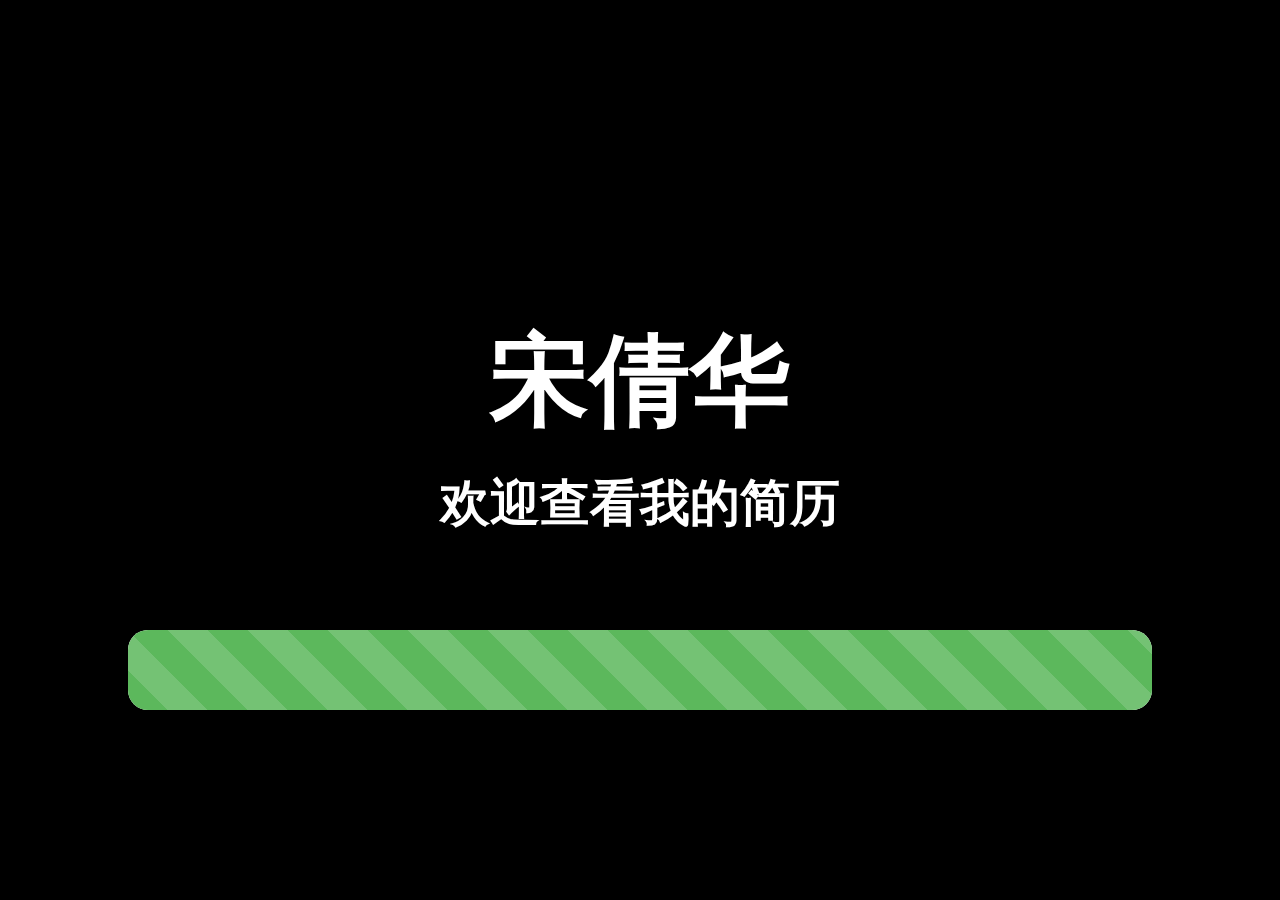
<file: index.html>
<!DOCTYPE html>
<html lang="en">
<head>
    <meta charset="UTF-8">
    <meta name="viewport" content="width=device-width, user-scalable=no, initial-scale=1.0, maximum-scale=1.0, minimum-scale=1.0"/>
    <title></title>
    <link rel="stylesheet" href="css/reset.min.css"/>
    <link rel="stylesheet" href="css/swiper-3.4.2.min.css"/>
    <link rel="stylesheet" href="css/animate.css"/>
    <link rel="stylesheet" href="css/index.css"/>
    <script type="text/javascript">
        let desW=640;
        let winW=document.documentElement.clientWidth;
        document.documentElement.style.fontSize=winW/desW*100+'px';
    </script>
</head>
<body>
<article class="main">
    <section class="loading">
        <div class="load-head">
            <h3>宋倩华</h3>
            <h3>欢迎查看我的简历</h3>
        </div>
        <div class="progress">
            <div class="progress-bar"></div>
        </div>
    </section>
    <section class="message">
        <ul>
            <li class="right">
                <img src="images/head.jpg" alt="head"/>
                <div class="arrow"></div>
                你好，请问贵公司还在招前端开发吗？
            </li>
            <li class="left">
                <img src="images/coin.jpg" alt="head"/>
                <div class="arrow"></div>
                您好，还在招呢。
            </li>
            <li class="left">
                <img src="images/coin.jpg" alt="head"/>
                <div class="arrow"></div>
                如果对我们公司有兴趣的话可以发份简历过来
            </li>
            <li class="right btnMsg">
                <img src="images/head.jpg" alt="head"/>
                <div class="arrow"></div>
                请问贵公司有什么要求吗？
            </li>
            <li class="left">
                <img src="images/coin.jpg" alt="head"/>
                <div class="arrow"></div>
                当然是该会的都会，不该会的也会了
            </li>
            <li class="right">
                <img src="images/coin.jpg" alt="head"/>
                <div class="arrow"></div>
                后面是我的简历，请看下
            </li>
        </ul>
        <div class="keyboard">
            <div class="keyboard-text"></div>
            <div class="keyboard-btn"></div>
        </div>
    </section>
    <section class="cube">
        <ul>
            <li></li>
            <li></li>
            <li></li>
            <li></li>
            <li></li>
            <li></li>
        </ul>
        <div class="cubeTip"></div>
    </section>
    <section class="details">
        <div class="swiper-container">
            <div class="swiper-wrapper">
                <div class="swiper-slide slide1">
                    <dl class="maki">
                        <dt>IT技能</dt>
                        <dd><em>01</em>熟练掌握HTML，CSS，HTML5,CSS3如常见应用：视音频，HTML5地理定位， 能通过百度提供的接口调用百度地图， 能够手写符合w3c标准的页面代码，处理各浏览器兼容问题；</dd>
                        <dd><em>02</em>精通JavaScript、能够使用AJAX获取HTML、JSON等各种形式数据，实现页面的异步加载、完成前后台的数据交互，并可通过JSONP,iframe跨域；</dd>
                        <dd><em>03</em>熟练掌握jQuery、zepto类库，有使用Swiper/Iscroll/Bootstrap等插件开发web端及移动端项目的经历；</dd>
                        <dd><em>04</em>熟悉Vue、React等MVVM模式的前端框架并了解Angular框架，写相关demo经验；</dd>
                        <dd><em>05</em>熟悉Vue、Angular等MVVM模式的前端框架并了解，React javascript库，写相关demo经验；</dd>
                        <dd><em>06</em>可熟练使用node、express能独立写出服务器，接口，管理系统相关功能</dd>
                        <dd><em>07</em>熟练使用Gulp,webpack等打包工具，将代码进行合并，项目代码精简；</dd>
                        <dd><em>08</em>可使用mongoDB、React、Node、express、mongoose进行项目和数据处理；</dd>
                    </dl>
                </div>
                <div class="swiper-slide slide2">
                    <h3>技能清单</h3>
                    <ul>
                        <li></li>
                        <li></li>
                        <li></li>
                        <li></li>
                        <li></li>
                        <li></li>
                        <li></li>
                        <li></li>
                    </ul>
                </div>
                <div class="swiper-slide slide3">
                    <h2>项目经验</h2>
                    <ul>
                        <li>
                            <span></span>
                            <h4>流量云开放平台</h4>
                            <p>流量云开放平台是公司业务管理平台</p>
                        </li>
                        <li>
                            <span></span>
                            <h4>流量云官网</h4>
                            <p>流量云官网这个项目主要实现的是公司官网</p>
                        </li>
                        <li>
                            <span></span>
                            <h4>流量包兑换</h4>
                            <p>该项目主要实现用户通过关注公众号后可在公众号的流量卡页面进行兑换流量包</p>
                        </li>
                        <li>
                            <span></span>
                            <h4>帮抢活动</h4>
                            <p>该项目主要实现用户通过微信公众号参加活动，帮好友抢流量</p>
                        </li>
                        <li>
                            <span></span>
                            <h4>快消品活动</h4>
                            <p>该项目主要实现用户通过微信公众号参加活动，领取活动券</p>
                        </li>
                    </ul>
                </div>
                <div class="swiper-slide slide4">
                    <p>代码洁癖，擅长编写规范高效的代码，注重注释等细节部分</p>
                    <p>学习能力较强，善于自学，能很快接受新知识和新技术</p>
                    <p>善于沟通，与团队协作进行开发</p>
                    <h3></h3>
                    <div class="judge">
                        <img src="images/judge.png" alt=""/>
                    </div>
                </div>
                <div class="swiper-slide slide5">
                    <div>
                        <img src="images/info.png" alt=""/>
                    </div>
                    <div>
                        <img src="images/me.jpg" alt=""/>
                    </div>
                </div>
                <div class="swiper-slide slide6">
                    <h3>
                        <span>联系方式</span>
                        <span>call me</span>
                    </h3>
                    <ul>
                        <li>
                            <span></span>
                            <div>
                                <span>手机:</span>13501156174<br/>
                                <span>邮箱:</span>songqh21@163.com<br/>
                                <span>QQ:</span>1316513730
                            </div>
                        </li>
                        <li>
                            <div>期待与您合作！</div>
                        </li>
                    </ul>
                </div>
            </div>
        </div>
        <div class="detailsReturn"></div>
    </section>
</article>
</body>
</html>
<script type="text/javascript" src="js/zepto.min.js"></script>
<script type="text/javascript" src="js/swiper.min.js"></script>
<script type="text/javascript" src="js/makisu.min.js"></script>
<script type="text/javascript" src="js/index.js"></script>
</file>
<file: css/index.css>
html, body,.main {
    width: 100%;
    height: 100%;
    overflow: hidden;
}

.main {
    position: relative;
}

.loading {
    width: 100%;
    height: 100%;
    background: #000;
    position: absolute;
    z-index: 10;
    /*display: none;*/
}

.load-head {
    position: absolute;
    top: 35%;
    width: 100%;
    text-align: center;
}

.load-head h3 {
    color: #fff;
}

.load-head h3:nth-child(1) {
    font-size: 0.5rem;
}

.load-head h3:nth-child(2) {
    font-size: 0.25rem;
    padding: 0.1rem 0;
}

.progress {
    position: absolute;
    top: 70%;
    width: 80%;
    height: 0.4rem;
    margin: 0 10%;
    border-radius: 0.1rem;
    background: #fff;
    overflow: hidden;
}

.progress-bar {
    width: 0%;
    height: 100%;
    background: -webkit-linear-gradient(45deg, #5cb85c 0%, #5cb85c 25%, #74c274 25%, #74c274 50%, #5cb85c 50%, #5cb85c 75%, #74c274 75%, #74c274 100%);
    background: linear-gradient(45deg, #5cb85c 0%, #5cb85c 25%, #74c274 25%, #74c274 50%, #5cb85c 50%, #5cb85c 75%, #74c274 75%, #74c274 100%);
    background-size: 0.4rem 0.4rem;
    background-repeat: repeat-x;
    -webkit-transition: width 1s linear;
    transition: width 1s linear;
}

.message {
    width: 100%;
    height: 100%;
    background: #eaeaea;
    position: absolute;
    z-index: 8;
    /*display: none;*/
}

.message ul {
    width: 100%;
    height: 100%;
    position: absolute;
    top: 0.2rem;
}

.message ul li {
    max-width: 3.6rem;
    padding: 0.25rem;
    line-height: 0.4rem;
    font-size: 0.26rem;
    margin-bottom: 0.4rem;
    border-radius: 0.1rem;
    position: relative;
    opacity: 0;
    -webkit-transform:translate(0,1rem);
    transform:translate(0,1rem);
    -webkit-transition:1s;
    transition:1s;
}
.message ul li.btnMsg{
    opacity: 0;
}
.message ul li.left {
    float: left;
    left: 1.25rem;
    background: #fff;
    border: 0.02rem solid #cacaca;
}

.message ul li.right {
    float: right;
    left: -1.25rem;
    background: #a0e55f;
    border: 0.02rem solid #93b474;
}

.message ul li .arrow {
    width: 0.1rem;
    height: 0.2rem;
    background-size: 100% 100%;
    position: absolute;
    top: 0.2rem;
}

.message ul li.left .arrow {
    left: -0.1rem;
    background-image: url("../images/arrow-left.png");
}

.message ul li.right .arrow {
    right: -0.1rem;
    background-image: url("../images/arrow-right.png");
}

.message ul li img {
    width: 0.8rem;
    height: 0.8rem;
    position: absolute;
    top: 0;
    border-radius: 50%;
}

.message ul li.left img {
    left: -1rem;
}

.message ul li.right img {
    right: -1rem;
}

.keyboard {
    width: 6.4rem;
    height: 5.16rem;
    background: url("../images/keyboard.png") no-repeat;
    background-size: 100% 100%;
    position: absolute;
    left: 50%;
    margin-left: -3.2rem;
    bottom: 0;
    -webkit-transform: translate(0, 8.29rem);
    transform: translate(0, 8.29rem);
    -webkit-transition: 1s;
    transition: 1s;
}

.keyboard-text {
    width: 4rem;
    height: 0.4rem;
    line-height: 0.4rem;
    position: absolute;
    top: 0.35rem;
    left: 0.9rem;
    font-size: 0.25rem;
}

.keyboard-btn {
    width: 1.47rem;
    height: 0.74rem;
    position: absolute;
    right: 0.1rem;
    bottom: 0.6rem;
    background: url("../images/keyboard-btn.png") no-repeat;
    background-size: 100% 100%;
    opacity:0;
}

.cube{
    width:100%;
    height:100%;
    position: absolute;
    z-index: 7;
    background: url("../images/cubeBg.jpg") no-repeat;
    background-size: 100% 100%;
    -webkit-perspective: 8rem;
    perspective: 8rem;
    /*display: none;*/
}

.cube ul {
    width: 5.1rem;
    height: 5.1rem;
    position: absolute;
    left: 50%;
    top: 50%;
    margin-left: -2.55rem;
    margin-top: -2.55rem;
    -webkit-transform: scale(0) rotateX(-35deg) rotateY(135deg);
    transform: scale(0) rotateX(-35deg) rotateY(135deg);
    /**/
    -webkit-transform-style: preserve-3d;
    transform-style: preserve-3d;
    -webkit-transform-origin: 2.55rem 2.55rem -2.55rem;
    transform-origin: 2.55rem 2.55rem -2.55rem;
    -webkit-transition: 1s;
    transition: 1s;
}

.cube ul li {
    width: 100%;
    height: 100%;
    position: absolute;
    top: 0;
    left: 0;
    background-size: 100% 100%;
}

.cube ul li:nth-child(1) {
    background-image: url("../images/cube1.png");
    top: -5.1rem;
    transform-origin: bottom;
    transform: rotateX(90deg);
}

.cube ul li:nth-child(2) {
    background-image: url("../images/cube2.png");
    top: 5.1rem;
    transform-origin: top;
    transform: rotateX(-90deg);
}

.cube ul li:nth-child(3) {
    background-image: url("../images/cube3.png");
    left: 5.1rem;
    transform-origin: left;
    transform: rotateY(90deg);
}

.cube ul li:nth-child(4) {
    background-image: url("../images/cube4.png");
    left: -5.1rem;
    transform-origin: right;
    transform: rotateY(-90deg);
}

.cube ul li:nth-child(5) {
    background-image: url("../images/cube5.png");
    transform: translateZ(0);
}

.cube ul li:nth-child(6) {
    background-image: url("../images/cube6.png");
    transform: translateZ(-5.1rem) rotateY(180deg);
    /*transform: rotateZ(180deg);*/
}

.cubeTip {
    width: 3.94rem;
    height: 0.44rem;
    background: url("../images/cubeTip.png") no-repeat;
    background-size: 100% 100%;
    position: absolute;
    left: 50%;
    margin-left: -1.97rem;
    bottom: 0.5rem;
}
.details{
    width:100%;
    height:100%;
    display: none;
}
.swiper-container,.swiper-slide{
    width:100%;
    height:100%;
}
.swiper-container .swiper-slide:nth-child(2){
    background: #fff9c1;
}
.swiper-container .swiper-slide:nth-child(3){
    background: #cccc99;
}
.swiper-container .swiper-slide:nth-child(4){
    background: #ffcc99;
}
.swiper-container .swiper-slide:nth-child(5){
    background: #fbffe8;
}
.swiper-container .swiper-slide:nth-child(6){
    background: #33cccc;
}
.slide1 dl{
    width:80%;
    margin:0 10%;
    position:absolute;
    top:7%;
    -webkit-perspective: 2000px;
    perspective: 2000px;
    -webkit-transform-style:preserve-3d;
    transform-style:preserve-3d;
    text-transform: uppercase;
    z-index: 99;
}
.slide1 dt{
    color:#ffff00;
    font-size:0.4rem;
    text-shadow: 0.01rem 0.01rem 0.02rem rgba(0,0,0,0.2);
    width:100%;
    text-align: center;
    padding:0.1rem 0;
    background: #8fbb4c;
    -webkit-transform: translate(0.01rem);
    transform: translate(0.01rem);
}
.slide1 dd{
    border-top: 0.01rem dashed rgba(255,255,255,0.3);
    /*height:0.55rem;*/
    font-size: 0.24rem;
    position:relative;
    padding-left: 0.7rem;
    background: #8fbb4c;
    color: #000;
}
.slide1 dd em{
    width:0.36rem;
    height: 0.42rem;
    line-height: 0.42rem;
    position:absolute;
    left: 0.15rem;
    top: 0.05rem;
    z-index: 55;
    font-size: 0.12rem;
    background: url("../images/menu-icon.png") no-repeat;
    background-size: 100% 100%;
    color:#fff;
    text-align: center;
    font-style: normal;
}
.slide2 h3{
    width:100%;
    text-align: center;
    position: absolute;
    top:10%;
    font-size: 0.6rem;
    color:#675d51;
}
.slide2 ul li{
    width: 1rem;
    height: 1rem;
    position: absolute;
    left: 50%;
    top: 50%;
    margin-left: -0.5rem;
    margin-top: -0.5rem;
    background-size: 100% 100%;
    background-repeat: no-repeat;
}
.slide2 ul li:nth-child(1){
    background-image: url('../images/skill1.png');
}
.slide2 ul li:nth-child(2){
    background-image: url('../images/skill2.png');
}
.slide2 ul li:nth-child(3){
    background-image: url('../images/skill3.png');
}
.slide2 ul li:nth-child(4){
    background-image: url('../images/skill4.png');
}
.slide2 ul li:nth-child(5){
    background-image: url('../images/skill5.png');
}
.slide2 ul li:nth-child(6){
    background-image: url('../images/skill6.png');
}
.slide2 ul li:nth-child(7){
    background-image: url('../images/skill7.png');
}
.slide2 ul li:nth-child(8){
    background-image: url('../images/skill.png');
    background-position: center center;
}
.slide2 ul li:last-child{
    width: 2.21rem;
    height: 2.84rem;
    margin-left: -1.1rem;
    margin-top: -1.42rem;
    background-size: 60% 60%;
}
.slide3 h2{
    width: 3.82rem;
    height: 1.41rem;
    position: absolute;
    top:9%;
    left:50%;
    margin-left: -1.91rem;
    color: #fff;
}
.slide3 ul{
    position: absolute;
    top:24%;
    width:88%;
    margin:0 6%;
    color: #fff;
}
.slide3 ul li{
    width:31%;
    height: 2.5rem;
    float:left;
    margin:0.35rem 1%;
}
.slide3 ul li span{
    display: block;
    width: 1.2rem;
    height: 1.2rem;
    background-size: 100% 100%;
    background-repeat: no-repeat;
}
.slide3 ul li:nth-child(1) span{
    background-image: url("../images/gift_down_pic.jpg");
}
.slide3 ul li:nth-child(2) span{
    background-image: url("../images/top_logo.png");
}
.slide3 ul li:nth-child(3) span{
    background-image: url("../images/MainCard_Logo.png");
}
.slide3 ul li:nth-child(4) span{
    background-image: url("../images/mainpic_shoutou.png");
}
.slide3 ul li:nth-child(5) span{
    background-image: url("../images/product.jpg");
}
.slide3 ul li h4{
    font-size: 0.22rem;
    padding: 0.1rem;
}
.slide3 ul li p{
    line-height: 0.35rem;
    font-size: 0.18rem;
}
.slide4 p{
    font-size: 0.35rem;
    line-height: 0.6rem;
    font-family: defaultFont;
    position: absolute;
    left:10%;
    top:8%;
}
.slide4 p:nth-of-type(2){
    top:20%;
}
.slide4 p:nth-of-type(3){
    top:32%;
}
.slide4 p span{
    font-size: 0.5rem;
    padding-left: 0.1rem;
    color:#fff;
}
.slide4 h3{
    font-size: 0.5rem;
    color: #fff000;
    position: absolute;
    width:100%;
    text-align: center;
    top:33%;
}
.slide4 div{
    width: 4.8rem;
    height: 3.8rem;
    padding: 0.15rem;
    border-radius: 0.05rem;
    left:50%;
    margin-left: -2.4rem;
    position: absolute;
    top:43%;
    background: rgb(250,240,195);
}
.slide4 div img{
    width: 100%;
    height: 100%;
}
.slide5 div img{
    width:90%;
    height:90%;
    border:0.08rem solid #fff;
}
.slide5 div:nth-child(1){
    width:5rem;
    height: 3.75rem;
    position: absolute;
    left:13%;
    top:8%;
    z-index: 3;
}
.slide5 div:nth-child(1) img{
    -webkit-transform:rotate(7deg);
    transform:rotate(7deg);
}
.slide5 div:nth-child(2){
    width: 5.1rem;
    height: 8.5rem;
    position: absolute;
    left:10%;
    top:37%;
    z-index: 4;
}
.slide5 div:nth-child(2) img{
    -webkit-transform:rotate(349deg);
    transform:rotate(349deg);
}
.slide6{
    font-size: 0.26rem;
}
.slide6 h3{
    padding:8% 0 5%;
    width:80%;
    margin:0 10%;
    border-bottom:0.02rem solid rgba(255,255,255,0.3);
}
.slide6 h3 span:nth-child(1){
    display: block;
    font-size: 0.44rem;
    color: #fff;
    text-align: left;
}
.slide6 h3 span:nth-child(2){
    display: block;
    font-size: 0.24rem;
    color: #fff;
    text-align: left;
}
.slide6 ul li{
    width:80%;
    margin:7% 10%;
}
.slide6 ul li>span{
    display: inline-block;
    width: 1rem;
    height:1rem;
    border-radius: 0.5rem;
    text-align: left;
    position: relative;
    top: 0.1rem;
}
.slide6 ul li:nth-child(1)>span{
    background: url("../images/concatPhone.png");
    background-size: 100% 100%;
}
.slide6 ul li>div{
    display: inline-block;
    width:3.23rem;
    padding: 0.3rem 0.2rem;
    z-index: 5;
    text-align: left;
    /*background-color: #fff;*/
    box-shadow: 5px 5px 10px #23a3d3;
    color: #fff;
    line-height: 0.55rem;
    margin-left: 0.2rem;
    font-size: 0.26rem;
}
.slide6 ul li:nth-child(2)>div{
    margin-top: 60%;
    margin-left: 1rem;
    text-align: center;
    box-shadow: 5px 5px 10px #23a3d3;
}
.slide6 ul li>div span{
    font-size: 0.24rem;
}

.slide2 h3,.slide2 ul li{
    opacity: 0;
}
#slide2 h3,#slide2 ul li{
    opacity: 1;
}
#slide2 ul li:last-child{
    -webkit-animation:wobble 1s 1 both;
    animation:wobble 1s 1 both;
}
#slide2 h3{
    -webkit-animation: bounceInLeft 1s 0.5s both;
    animation: bounceInLeft 1s 0.5s both;
}
#slide2 ul li:nth-child(1){
    left:50%;
    top:30%;
}
#slide2 ul li:nth-child(2){
    left:80%;
    top:35%;
}
#slide2 ul li:nth-child(3){
    left:80%;
    top:55%;
}
#slide2 ul li:nth-child(4){
    left:65%;
    top:70%;
}
#slide2 ul li:nth-child(5){
    left:35%;
    top:70%;
}
#slide2 ul li:nth-child(6){
    left:20%;
    top:55%;
}
#slide2 ul li:nth-child(7){
    left:20%;
    top:35%;
}
#slide2 ul li:not(:last-child){
    -webkit-transform:rotate(360deg);
    transform:rotate(360deg);
    -webkit-transition:1s 1s;
    transition:1s 1s;
    -webkit-animation: tada 1s 1.5s infinite;
    animation: tada 1s 1.5s infinite;
}
.slide3 h2,.slide3 ul li span,.slide3 ul li h4,.slide3 ul li p{
    opacity: 1;
}
#slide3 h2,#slide3 ul li span,#slide3 ul li h4,#slide3 ul li p{
    opacity: 1;
}
#slide3 h2{
    -webkit-animation:bounceInLeft 1s 0.5s 1 both;
    animation:bounceInLeft 1s 0.5s 1 both;
}
#slide3 ul li span{
    -webkit-animation:bounceIn 2s 0.8s 1 both;
    animation:bounceIn 2s 0.8s 1 both;
}
#slide3 ul li h4,#slide3 ul li p{
    -webkit-animation: fadeIn 2s  1.4s both;
    animation: fadeIn 2s  1.4s both;
}
#slide3 ul li:nth-child(1) span{
    -webkit-animation-delay: 1s;
    animation-delay: 1s;
}
#slide3 ul li:nth-child(2) span{
    -webkit-animation-delay: 1.2s;
    animation-delay: 1.2s;
}
#slide3 ul li:nth-child(3) span{
    -webkit-animation-delay: 1.4s;
    animation-delay: 1.4s;
}
#slide3 ul li:nth-child(1) h4,
#slide3 ul li:nth-child(2) h4,
#slide3 ul li:nth-child(3) h4,
#slide3 ul li:nth-child(1) p,
#slide3 ul li:nth-child(2) p,
#slide3 ul li:nth-child(3) p{
    -webkit-animation-delay: 1.4s;
    animation-delay: 1.4s;
}
#slide3 ul li:nth-child(4) span{
    -webkit-animation-delay: 1.6s;
    animation-delay: 1.6s;
}
#slide3 ul li:nth-child(5) span{
    -webkit-animation-delay: 1.8s;
    animation-delay: 1.8s;
}
#slide3 ul li:nth-child(6) span{
    -webkit-animation-delay: 2s;
    animation-delay: 2s;
}
#slide3 ul li:nth-child(4) h4,
#slide3 ul li:nth-child(5) h4,
#slide3 ul li:nth-child(6) h4,
#slide3 ul li:nth-child(4) p,
#slide3 ul li:nth-child(5) p,
#slide3 ul li:nth-child(6) p{
    -webkit-animation-delay: 2.2s;
    animation-delay: 2.2s;
}
.slide4 p,.slide4 h3,.slide4 .judge{
    opacity: 0;
}
#slide4 p,#slide4 h3,#slide4 .judge{
    opacity: 1;
}
#slide4 p:nth-child(1){
    -webkit-animation:bounceInLeft 1s 0.5s both;
    animation:bounceInLeft 1s 0.5s both;
}
#slide4 p:nth-child(2){
    -webkit-animation:bounceInRight 1s 1.5s both;
    animation:bounceInRight 1s 1.5s both;
}
#slide4 h3{
    -webkit-animation:bounceInDown 1s 2.5s both;
    animation:bounceInDown 1s 2.5s both;
}
#slide4 .judge{
    -webkit-animation:fadeIn 1s 3s both;
    animation:fadeIn 1s 3s both;
}
.slide5 div img{
    opacity: 0;
}
#slide5 div img{
    opacity: 1;
}
#slide5 div:nth-child(1){
    -webkit-animation:fadeInRight 1s 0.5s both;
    animation:fadeInRight 1s 0.5s both;
}
#slide5 div:nth-child(2){
    -webkit-animation:fadeInLeft 1s 1.5s both;
    animation:fadeInLeft 1s 1.5s both;
}
.slide6 h3,.slide6 ul li span,.slide6 ul li div,.slide6 ul li img {
    opacity: 0;
}
#slide6 h3,#slide6 ul li span,#slide6 ul li div,#slide6 ul li img {
    opacity: 1;
}
#slide6 h3{
    -webkit-animation:bounceInDown 1s 0.4s both;
    animation:bounceInDown 1s 0.4s both;
}
#slide6 ul li:nth-child(1) span{
    -webkit-animation:zoomIn 1s 0.6s both;
    animation:zoomIn 1s 0.6s both;
}
#slide6 ul li:nth-child(2) span{
    -webkit-animation:zoomIn 1s 1s both;
    animation:zoomIn 1s 1s both;
}
#slide6 ul li:nth-child(1) div{
    -webkit-animation:zoomIn 1s 0.6s both;
    animation:zoomIn 1s 0.6s both;
}
#slide6 ul li:nth-child(2) div{
    -webkit-animation:zoomIn 1s 1s both;
    animation:zoomIn 1s 1s both;
}
#slide6 ul li:nth-child(3) img{
    -webkit-animation:zoomIn 1s 1.2s both;
    animation:zoomIn 1s 1.2s both;
}
.detailsReturn{
    width: 0.65rem;
    height:0.76rem;
    background: url("../images/return.png") no-repeat;
    background-size: 100% 100%;
    position: absolute;
    right:0.1rem;
    top: 0.1rem;
    z-index: 100;
}
</file>
